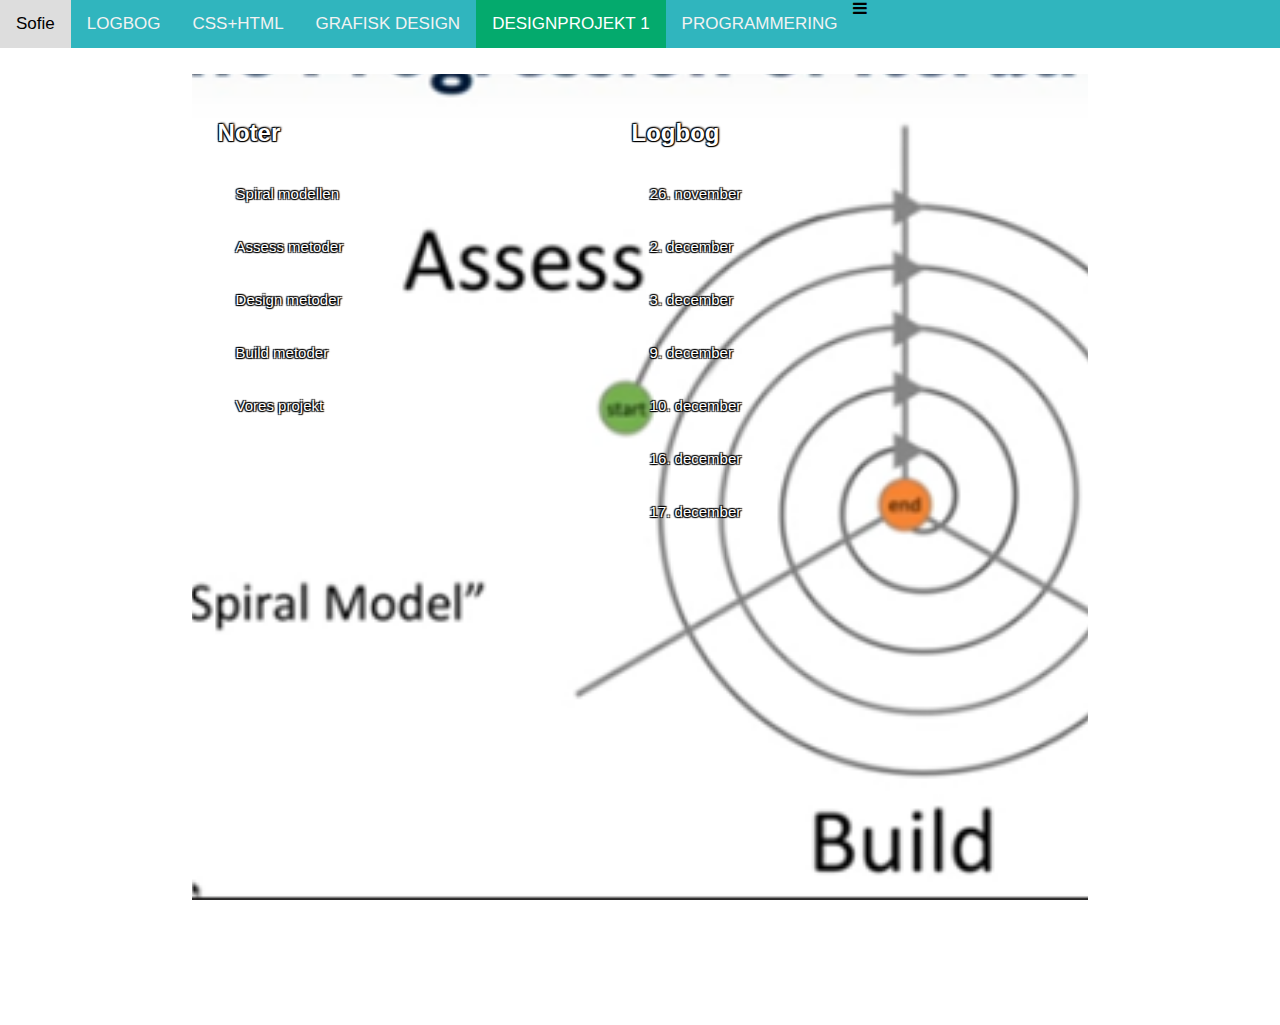
<file: designprojekt1.html>
<!DOCTYPE html>
<html>
    <head>
        <title>Sofies logbog</title>
        <meta name="viewport" content="width=device-width, initial-scale=1">
        <link rel="stylesheet" href="https://cdnjs.cloudflare.com/ajax/libs/font-awesome/4.7.0/css/font-awesome.min.css">
        <link rel="stylesheet" href="style.css"></link>
    </head>
    <body>
        <!-- Navigation bar HTML -->
        <div class="topnav" id="myTopnav">
            <a href="index.html">OVERSIGT</a>
            <a href="logbog.html">LOGBOG</a>
            <a href="csshtmlnoter.html">CSS+HTML</a>
            <a href="grafiskdesignnoter.html">GRAFISK DESIGN</a>
            <a href="designprojekt1.html"class=active>DESIGNPROJEKT 1</a>
            <a href="programmering.html">PROGRAMMERING</a>
              <i class="fa fa-bars"></i>
            </a>
        </div>

        <!-- Accordion HTML -->
        <div class="content" id="designprojekt1">
            <div class="element left">
                <h2>Noter</h2>
                <button class="accordion">Spiral modellen</button>
                <div class="panel">
                <p>Man bruger spiral modellen til at strukturere IT-design porjekter.<br>
                Modellen har 3 faser 
                <ul align=left><li>Asses</li><li>Design</li><li>Build</li></ul></p>
                <p>Man starter i assess fasen hvor man ser på brugernes behov og hvilke problemer de møder.
                    <br>Når man har gjordt det starter man på design fasen hvor man tegner skitser, skriver scenarios, laver personaer osv. Man designer kort sagt sit produkt.
                    <br> Den sidste fase (kinda, de går jo rundt) er build-fasen. Her laver man en mere eller mindre kompleks prototype af sit produkt. Den kan man så teste på brugerne i den næste assess fase. Det er nemlig det smarte ved spiral modellen, den går rundt i en spiral (sjovt nok) så man kommer gennem alle faserne mange gange før man er færdig. Det gør at man får gennemarbejdet produktet på alle niveauer.</p>
                </div>

                <button class="accordion">Assess metoder</button>
                <div class="panel">
                <p><ul align=left><li><strong>Interviews</strong><br>Her snakker man med brugerne. Man spørger dem hvilke problemer de har i forbindelse med produktet og hvilke funktioner de ønsker<br>Interviews er kvalitative</li><li><strong>Observations</strong><br>Man <strong>observerer</strong> hvordan brugerne anvender produktet og hvilke problemer og udfordringer de møder.</li><li><strong>Syrveys</strong><br>Man giver brugerne spørgeskemaer som omhandler deres oplevelser med, eller ønsker til, produktet. <br>Spørgeskemaer er kvantitative.</li><li><strong>User testing</strong><br>Her får man nogle brugere til at teste produktet.</li><li><strong>Inspection</strong>Her lader man som om man selv er bruger. Man anvender produktet sådan som man tænker brugerne gør det. Man tjekker altså om alt fungerer som man tænker det skal.<br>Det er en kunstig metode da man lader som om, og derfor ikke får en naturlig brug af produktet.</li></ul></p>
                </div>

                <button class="accordion">Design metoder</button>
                <div class="panel">
                <p><ul align=left ><li>Skitser</li>
                    <li>Personaer</li>
                    <li>Scenarios <br>(man skriver en forklaring af en hændelse hvor produktet skal bruges</li>
                    <li>Brugeres historier <br>(mest i de senere assess faser hvor produktet er testet nogle gange)</li>
                    <li>Storyboarding</li>
                    <li>Brainstorm/mindmap</li></ul></p>
                </div>

                <button class="accordion">Build metoder</button>
                <div class="panel">
                <p>I buildfasen laver man som sagt diverse prototyper til videre testning. Der er tre "niveauer" af prototyper, lo- mid- og hi-fidelity. Jo højere "fidelity" jo mere ligner prototypen det endelige produkt. De simpleste prototyper er f.eks. skitser på papir, de mest komplicerede ligner næsten det rigtige produkt fuldstændigt.</p>
                </div>

                <button class="accordion">Vores projekt</button>
                <div class="panel">
                <p>Vores projekt går ud på at lave en hjemmeside som skal give forslag til baggrundsbilleder. Den hedder megafedebaggrunde.dk. Undervejs har vi lavet skitser, en persona, en case, en lo-fidelity prototype og til sidst en fremlægggelse om projektet.<br>Gruppe: Celina, Sofia og Sofie</p>
                    <p><strong>Persona:</strong> Mette er en gymnasieelev i 2.g på stx. Hun er 17 år gammel og bor i Holbæk. Hun rider i sin fritid og kunne godt tænke sig en flot baggrund med heste, derfor vil hun bruge megafedebaggrunde.dk. Hun elsker at være sammen med sine venner. Hun bor på en gård og har selv heste. Hun kan godt lide at være ude i naturen. Hun kan godt lide at ting er nye, og flotte, derfor kan hun godt lide at skifte hendes baggrund ofte.</p>
                    <p><strong>Case:</strong> Mette sidder til frokost med sine klassekammerater. De viser alle sammen deres flotte baggrundsbilleder. Mette ville ønske at hendes var lige så fin. Derfor finder hun megafedebaggrunde.dk hvor hun nemt og hurtigt finder det flotteste billede. Alle de andre synes det er så fint.</p>
                </div>
            </div>

            <div class="element left">
                <h2>Logbog</h2>
                <button class="accordion">26. november</button>
                <div class="panel">
                <p>2 timer. Vi brugte timerne i dag på at Simon gennemgik nogle metoder man kan bruge til design fasen. Bagefter lavede vi et mindmap for at finde ud af hvad vi gerne ville arbejde med </p>
                </div>

                <button class="accordion">2. december</button>
                <div class="panel">
                <p>Designfase. Vi startede på skitser og case i dag.</p>
                </div>

                <button class="accordion">3. december</button>
                <div class="panel">
                <p>2 timer. Designfase. I dag arbejdede vi videre på vores skitser af hjemmesiden. Vi har lavet nogle kategorier som billderne skal sorteres i og er startet på vores persona.</p>
                </div>

                <button class="accordion">9. december</button>
                <div class="panel">
                <p>Buildfase. Vi var ikke helt færdige med vores design så vi fortsatte med at tegne skitser og skrev også videre på vores persona.</p>
                </div>

                <button class="accordion">10. december</button>
                <div class="panel">
                <p>2 timer. Buildfase. I dag blev vi færdige med vores persona, Mette. Vi er også nogendlunde færdige med skitserne så vi gik igang med en lo-fidelity prototype i appen Marvel.</p>
                </div>

                <button class="accordion">16. december</button>
                <div class="panel">
                <p>Buildfase. Vi blev færdige med vores prototype i Marvel i dag og lavede præsentationen til næste gang.</p>
                </div>

                <button class="accordion">17. december</button>
                <div class="panel">
                <p>Fremlæggelser.</p>
                </div>
            </div>

        </div>
        <script src="script.js"></script>
    </body>
</html>
</file>
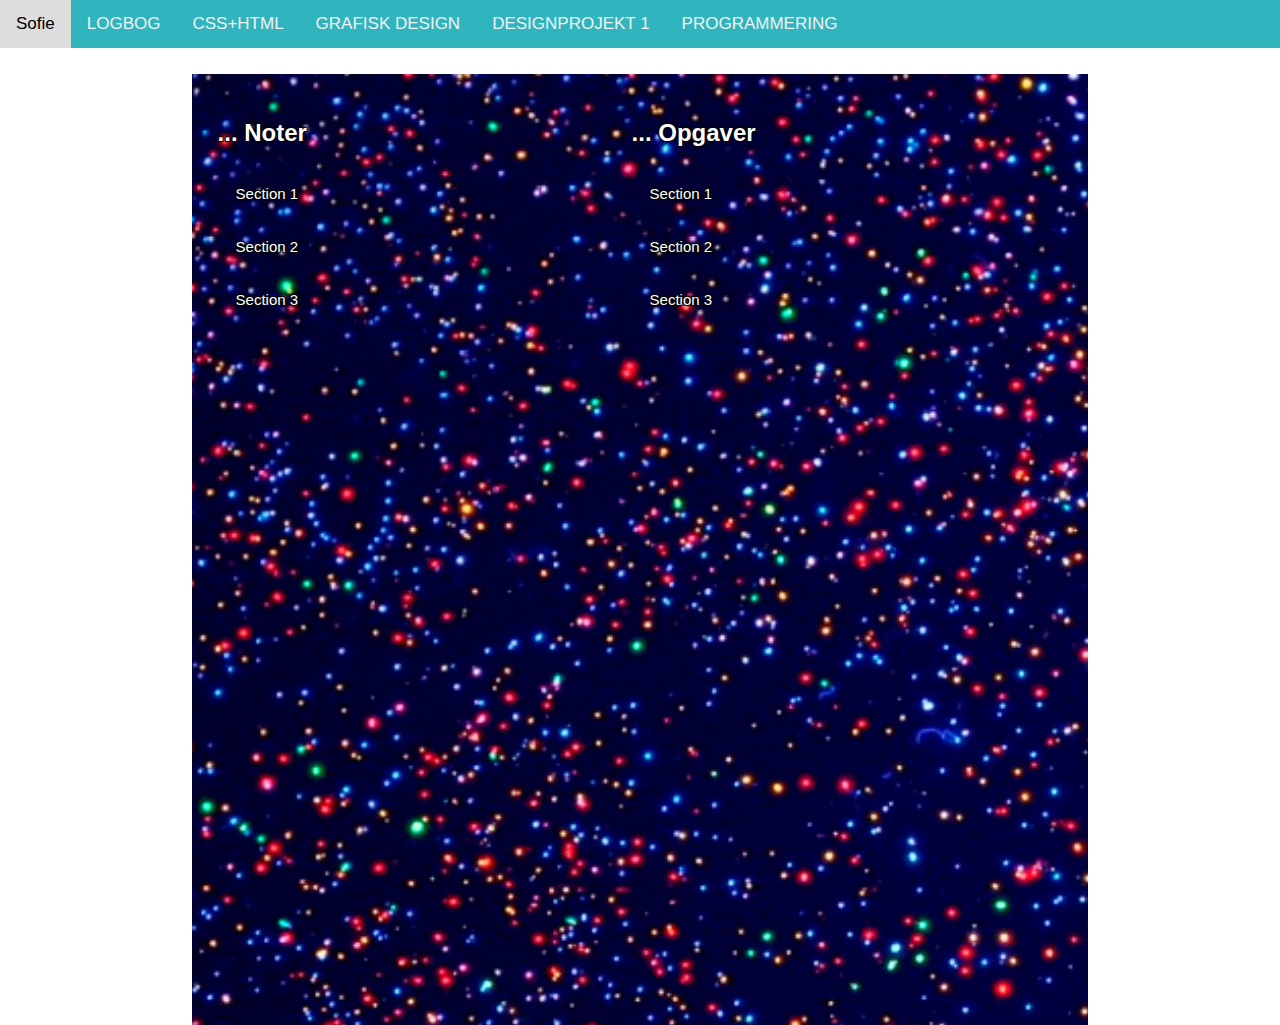
<file: dotdotdot.html>
<!DOCTYPE html>
<html>
    <head>
        <title>Sofies logbog</title>
        <meta name="viewport" content="width=device-width, initial-scale=1">
        <link rel="stylesheet" href="https://cdnjs.cloudflare.com/ajax/libs/font-awesome/4.7.0/css/font-awesome.min.css">
        <link rel="stylesheet" href="style.css"></link>
    </head>
    <body>
        <!-- Navigation bar HTML -->
        <div class="topnav" id="myTopnav">
            <a href="index.html">Index</a>
            <a href="logbog.html">LOGBOG</a>
            <a href="csshtmlnoter.html">CSS+HTML</a>
            <a href="grafiskdesignnoter.html">GRAFISK DESIGN</a>
            <a href="designprojekt1.html">DESIGNPROJEKT 1</a>
            <a href="programmering.html">PROGRAMMERING</a>
            <a href="javascript:void(0);" class="icon" onclick="myFunction()">
              <i class="fa fa-bars"></i>
            </a>
        </div>

        <!-- Accordion HTML -->
        <div class="content" id="dotdotdot">
            <div class="element left">
                <h2>... Noter</h2>
                <button class="accordion">Section 1</button>
                <div class="panel">
                <p>Lorem ipsum dolor sit amet, consectetur adipisicing elit, sed do eiusmod tempor incididunt ut labore et dolore magna aliqua. Ut enim ad minim veniam, quis nostrud exercitation ullamco laboris nisi ut aliquip ex ea commodo consequat.</p>
                </div>

                <button class="accordion">Section 2</button>
                <div class="panel">
                <p>Lorem ipsum dolor sit amet, consectetur adipisicing elit, sed do eiusmod tempor incididunt ut labore et dolore magna aliqua. Ut enim ad minim veniam, quis nostrud exercitation ullamco laboris nisi ut aliquip ex ea commodo consequat.</p>
                </div>

                <button class="accordion">Section 3</button>
                <div class="panel">
                <p>Lorem ipsum dolor sit amet, consectetur adipisicing elit, sed do eiusmod tempor incididunt ut labore et dolore magna aliqua. Ut enim ad minim veniam, quis nostrud exercitation ullamco laboris nisi ut aliquip ex ea commodo consequat.</p>
                </div>
            </div>

            <div class="element left">
                <h2>... Opgaver</h2>
                <button class="accordion">Section 1</button>
                <div class="panel">
                <p>Lorem ipsum dolor sit amet, consectetur adipisicing elit, sed do eiusmod tempor incididunt ut labore et dolore magna aliqua. Ut enim ad minim veniam, quis nostrud exercitation ullamco laboris nisi ut aliquip ex ea commodo consequat.</p>
                </div>

                <button class="accordion">Section 2</button>
                <div class="panel">
                <p>Lorem ipsum dolor sit amet, consectetur adipisicing elit, sed do eiusmod tempor incididunt ut labore et dolore magna aliqua. Ut enim ad minim veniam, quis nostrud exercitation ullamco laboris nisi ut aliquip ex ea commodo consequat.</p>
                </div>

                <button class="accordion">Section 3</button>
                <div class="panel">
                <p>Lorem ipsum dolor sit amet, consectetur adipisicing elit, sed do eiusmod tempor incididunt ut labore et dolore magna aliqua. Ut enim ad minim veniam, quis nostrud exercitation ullamco laboris nisi ut aliquip ex ea commodo consequat.</p>
                </div>
            </div>

        </div>
        <script src="script.js"></script>
    </body>
</html>
</file>
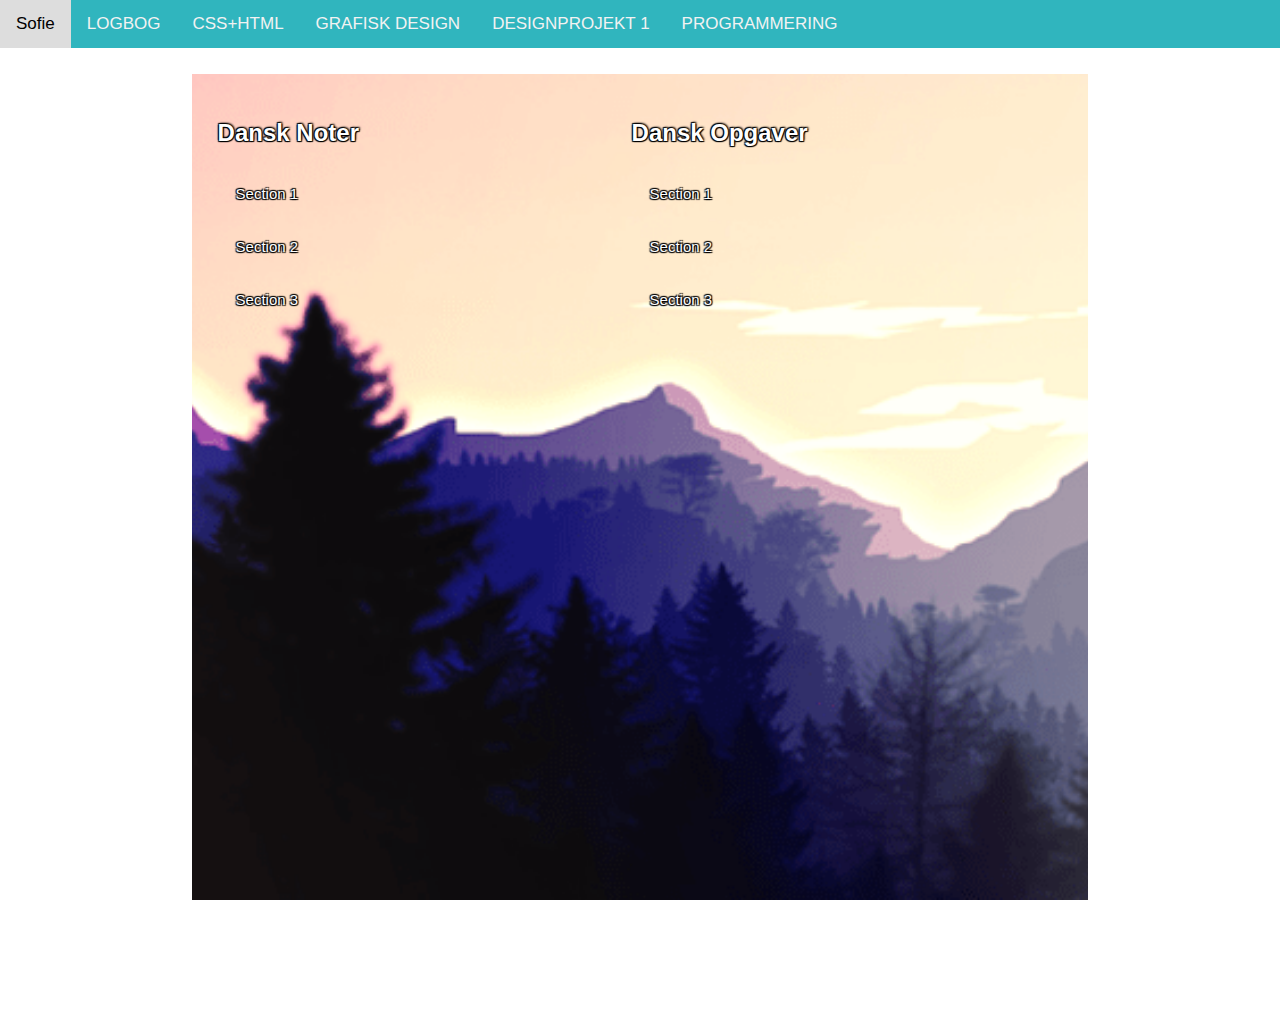
<file: htmlnoter.html>
<!DOCTYPE html>
<html>
    <head>
        <title>Sofies logbog</title>
        <meta name="viewport" content="width=device-width, initial-scale=1">
        <link rel="stylesheet" href="https://cdnjs.cloudflare.com/ajax/libs/font-awesome/4.7.0/css/font-awesome.min.css">
        <link rel="stylesheet" href="style.css"></link>
    </head>
    <body>
        <!-- Navigation bar HTML -->
        <div class="topnav" id="myTopnav">
            <a href="index.html">Index</a>
            <a href="logbog.html">LOGBOG</a>
            <a href="csshtmlnoter.html">CSS+HTML</a>
            <a href="grafiskdesignnoter.html">GRAFISK DESIGN</a>
            <a href="designprojekt1.html">DESIGNPROJEKT 1</a>
            <a href="programmering.html">PROGRAMMERING</a>
            <a href="javascript:void(0);" class="icon" onclick="myFunction()">
              <i class="fa fa-bars"></i>
            </a>
        </div>

        <!-- Accordion HTML -->
        <div class="content" id="htmlnoter">
            <div class="element left">
                <h2>Dansk Noter</h2>
                <button class="accordion">Section 1</button>
                <div class="panel">
                <p>Lorem ipsum dolor sit amet, consectetur adipisicing elit, sed do eiusmod tempor incididunt ut labore et dolore magna aliqua. Ut enim ad minim veniam, quis nostrud exercitation ullamco laboris nisi ut aliquip ex ea commodo consequat.</p>
                </div>

                <button class="accordion">Section 2</button>
                <div class="panel">
                <p>Lorem ipsum dolor sit amet, consectetur adipisicing elit, sed do eiusmod tempor incididunt ut labore et dolore magna aliqua. Ut enim ad minim veniam, quis nostrud exercitation ullamco laboris nisi ut aliquip ex ea commodo consequat.</p>
                </div>

                <button class="accordion">Section 3</button>
                <div class="panel">
                <p>Lorem ipsum dolor sit amet, consectetur adipisicing elit, sed do eiusmod tempor incididunt ut labore et dolore magna aliqua. Ut enim ad minim veniam, quis nostrud exercitation ullamco laboris nisi ut aliquip ex ea commodo consequat.</p>
                </div>
            </div>

            <div class="element left">
                <h2>Dansk Opgaver</h2>
                <button class="accordion">Section 1</button>
                <div class="panel">
                <p>Lorem ipsum dolor sit amet, consectetur adipisicing elit, sed do eiusmod tempor incididunt ut labore et dolore magna aliqua. Ut enim ad minim veniam, quis nostrud exercitation ullamco laboris nisi ut aliquip ex ea commodo consequat.</p>
                </div>

                <button class="accordion">Section 2</button>
                <div class="panel">
                <p>Lorem ipsum dolor sit amet, consectetur adipisicing elit, sed do eiusmod tempor incididunt ut labore et dolore magna aliqua. Ut enim ad minim veniam, quis nostrud exercitation ullamco laboris nisi ut aliquip ex ea commodo consequat.</p>
                </div>

                <button class="accordion">Section 3</button>
                <div class="panel">
                <p>Lorem ipsum dolor sit amet, consectetur adipisicing elit, sed do eiusmod tempor incididunt ut labore et dolore magna aliqua. Ut enim ad minim veniam, quis nostrud exercitation ullamco laboris nisi ut aliquip ex ea commodo consequat.</p>
                </div>
            </div>

        </div>
        <script src="script.js"></script>
    </body>
</html>
</file>
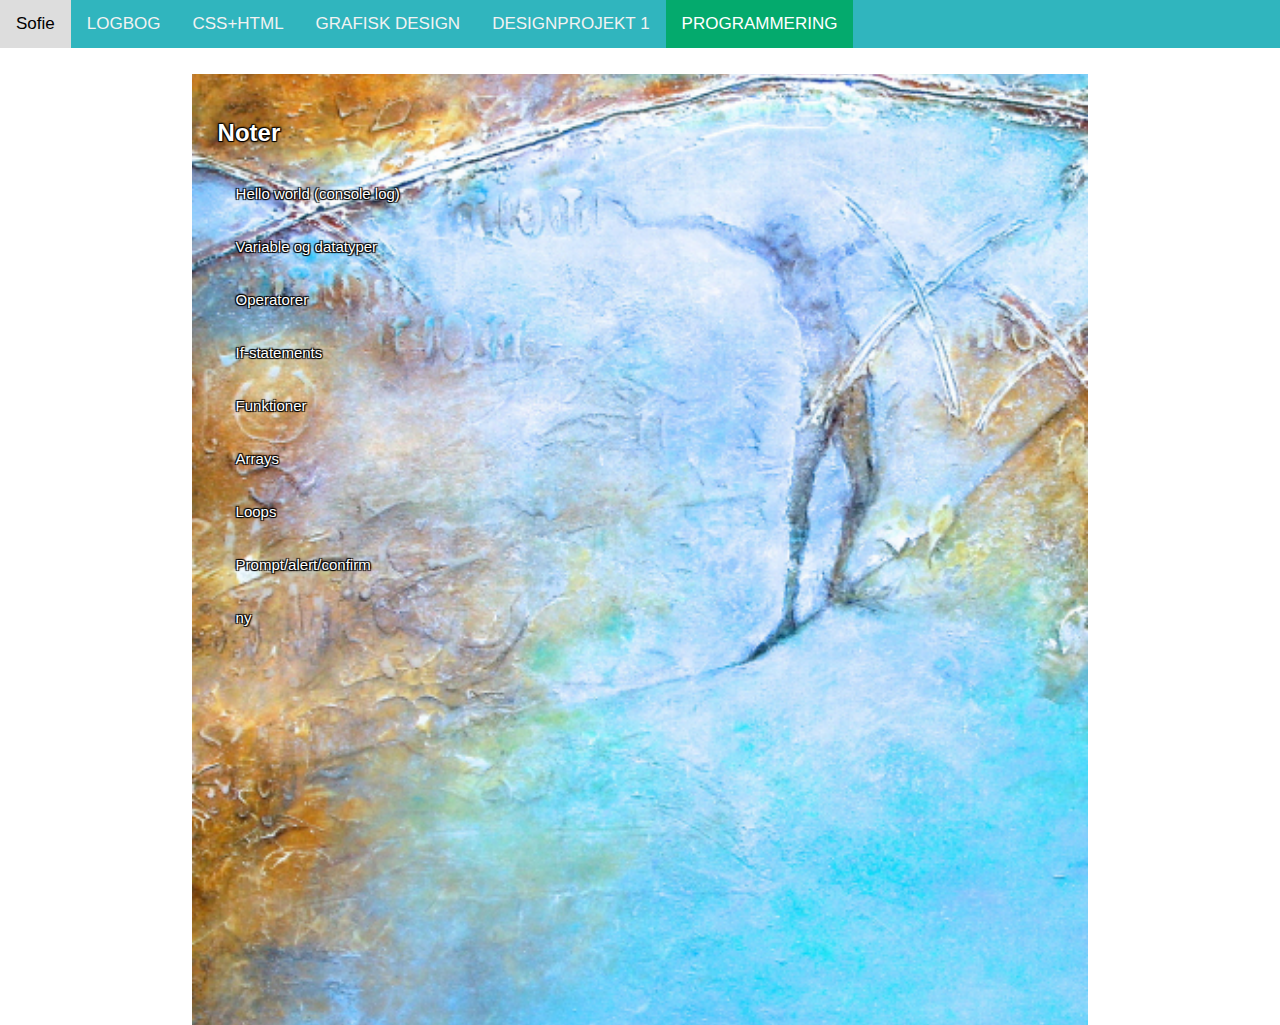
<file: programmering.html>
<!DOCTYPE html>
<html>
    <head>
        <title>Sofies logbog</title>
        <meta name="viewport" content="width=device-width, initial-scale=1">
        <link rel="stylesheet" href="https://cdnjs.cloudflare.com/ajax/libs/font-awesome/4.7.0/css/font-awesome.min.css">
        <link rel="stylesheet" href="style.css"></link>
    </head>
    <body>
      <!-- Navigation bar HTML -->
       <div class="topnav" id="myTopnav">
        <a href="index.html">Index</a>
        <a href="logbog.html">LOGBOG</a>
        <a href="csshtmlnoter.html">CSS+HTML</a>
        <a href="grafiskdesignnoter.html">GRAFISK DESIGN</a>
        <a href="designprojekt1.html">DESIGNPROJEKT 1</a>
        <a href="so.html"class=active>PROGRAMMERING</a>
        <a href="javascript:void(0);" class="icon" onclick="myFunction()">
          <i class="fa fa-bars"></i>
        </a>
    </div>

        <!-- Accordion HTML -->
        <div class="content" id="so">
            <div class="element left">
                <h2>Noter</h2>
                <button class="accordion">Hello world (console log)</button>
                <div class="panel">
                <p>Mens man er ved at kode et projekt kan det være super nyttigt at få programmet til at skrive ting til en i konsollen. F.eks. "hello from setup.js" når det dokument bruges/åbnes. 
                    <br>Man åbner konsollen ved at trykke Fn,F12.
                    <br>For at få programmet til at skrive noget i konsollen skal man i sit dokument skrive console.log(<i>besked</i>). Man kan også få variable skrevet i konsollen. Feks. gamestaten fra flappy bird.
                </p>
                </div>

                <button class="accordion">Variable og datatyper</button>
                <div class="panel">
                <p>Variable kan opbevare et stykke data (et tal f.eks.). Man kan lave variable på flere måder.
                    <ul align=left>
                        <li>var <br>Markerer en variabel (bruges i ældre programmer/til ældre browsere)</li>
                        <li>const <br>Markerer en konstant, altså en variabel som ikke ændrer sig</li>
                        <li>let <br>Markerer en variabel hvis værdi kan ændre sig.</li>
                        <li><i>Ikke noget</i> <br>Man kan også bare lade være at skrive noget foran sine variable. Det er dog bedst at gøre det da det gør koden lettere at forstå og mindsker antallet af fejl.</li>
                    </ul>
                <p>Der findes flere forskellige typer data som variablerne kan opbevare. De mest almindelige er:
                    <ul align=left>
                        <li>Tal</li>
                        <li>Strings (tekst)</li>
                        <li>Objekter</li>
                        <li>Booleans (true/false)</li>
                    </ul>
                </p>
                </div>

                <button class="accordion">Operatorer</button>
                <div class="panel">
                <p>Operatorer giver værdier til variable. Der er vildt mange forskellige, men som rgel bruger de regnetegn og giver derfor nogendlunde mening.</p>
                </div>

                <button class="accordion">If-statements</button>
                <div class="panel">
                <p>Når man koder vil man tit gerne have at noget af koden kun bliver udført på bestemte tidspunkter. Det gør man med if-statements. Der er 3 slags:
                    <ul align=left>
                        <li>if <br>Her sætter man en <i>condition</i> som tjekkes, hvis den er true bliver det følgende kode udført.</li>
                        <li>else <br>Virker kun i forbindelse med et if. Hvis den <i>condition</i> vi har fastsat i det første statement er false, bliver det stykke kode som står efter else udført, i stedet for det som står efter if.</li>
                        <li>else if <br>Lidt en kobination af de 2 andre. Sættes ind imellem de andre og fastsætter en ny <i>condition</i> som skal tjekkes hvis den første er false. Man kan altså have en liste af ting som skal tjekkes og så et else til sidst, som kun bliver brugt hvis ingen af dem er true.
                        <br>Så f.eks. vi har condition1, condition2 og condition3. Den første er bare if(condition1)(kode), den næste er if else(conditon2) (anden kode) og så if(condition3) (tredje stykke kode) og så til sidst else(fjerde kode). Så tjekker den dem fra en ende af og aktiverer det stykke kode som skal bruges i den bestemte situation.</li>
                    </ul>
                </p>
                </div>

                <button class="accordion">Funktioner</button>
                <div class="panel">
                <p>En funktion er et stykke kode man selv "designer". Man starter med at skrive function, så skriver man dens navn og til sidst en parentes med de parametre den skal bruge. Så bruger man krøllede parenteser til at markere det kode funktionen skal udføre og til sidst skriver man return og definerer der hvad funktionen skal spytte ud igen. 
                   <br>Man bruger funktioner fordi de kan køre det samme kode igen og igen, så man slipper for at skrive det mange gange. Man er nødt til at "kalde" en funktion før den gør noget, den starter ikke bare uden grund. 
                </p>
                </div>

                <button class="accordion">Arrays</button>
                <div class="panel">
                <p>En bestemt slags variabel som kan opbevare mere end en værdi. Man skriver dem sådan: const arraynames = [værdi1, værdi2, værdi3, ...];. Når man så skal bruge en af værdierne skriver man bare dens indexnummer. Man starter med 0, så hvis jeg skulle bruge værdi1 til noget ville jeg bare skrive let arrayname[0].</p>
                </div>

                <button class="accordion">Loops</button>
                <div class="panel">
                <p>Loops gentager en bestemt bid kode så længe deres <i>condition</i> er true. Der er flere forskellige slags men vi har ikke haft om den endnu. 
                <ul align=left>
                    <li>while loop <br>Bliver ved at køre så længe dens conditioner true. Skrives: while(condition) og så krøllede parenteser om det kode man gerne vil have udført. Man skal huske at inkludere et stykke som gør ens variabel større, ellers fortsætter loopet forevigt og ens browser crasher.</li>
                </ul></p>
                </div>

                <button class="accordion">Prompt/alert/confirm</button>
                <div class="panel">
                <p>Der er 3 slags pop-up bokse:
                    <ul align=left>
                        <li>Alert <br>Man bruger alert-bokse til at sørge for at brugeren får vigtige informationer. Man Skal klikke ok for at komme videre. for at lave en skriver man: alert("tekst");</li>
                        <li>Confirm <br>Bruges når brugeren skal bekræfte eller sige ja til noget. Her har man to muligheder: ok og cancel. Hvis brugeren vælger ok viser boksen true, hvis ikke viser den false. Skrives confirm("tekst");</li>
                        <li>Prompt <br>Her skal brugeren indtaste en værdi. Skrives: prompt("tekst", "eksempeltekst"); </li>
                    </ul>
                </p>
                </div>

                <button class="accordion">ny</button>
                <div class="panel">
                <p>xxx</p>
                </div>
            </div>

            <!--div class="element left">
                <h2>SO Opgaver</h2>
                <button class="accordion">Section 1</button>
                <div class="panel">
                <p>Lorem ipsum dolor sit amet, consectetur adipisicing elit, sed do eiusmod tempor incididunt ut labore et dolore magna aliqua. Ut enim ad minim veniam, quis nostrud exercitation ullamco laboris nisi ut aliquip ex ea commodo consequat.</p>
                </div>

                <button class="accordion">Section 2</button>
                <div class="panel">
                <p>Lorem ipsum dolor sit amet, consectetur adipisicing elit, sed do eiusmod tempor incididunt ut labore et dolore magna aliqua. Ut enim ad minim veniam, quis nostrud exercitation ullamco laboris nisi ut aliquip ex ea commodo consequat.</p>
                </div>

                <button class="accordion">Section 3</button>
                <div class="panel">
                <p>Lorem ipsum dolor sit amet, consectetur adipisicing elit, sed do eiusmod tempor incididunt ut labore et dolore magna aliqua. Ut enim ad minim veniam, quis nostrud exercitation ullamco laboris nisi ut aliquip ex ea commodo consequat.</p>
                </div-->
            </div>

        </div>
        <script src="script.js"></script>
    </body>
</html>
</file>
<file: style.css>
body {
    margin: 0;
    font-family: Arial, Helvetica, sans-serif;
  }

  /* Navigation bar CSS */
  .topnav {
    overflow: hidden;
    background-color: rgb(48, 181, 190);
    margin: 0;
  }
  
  .topnav a {
    float: left;
    display: block;
    color: #f2f2f2;
    text-align: center;
    padding: 14px 16px;
    text-decoration: none;
    font-size: 17px;
  }
  
  .topnav a:hover {
    background-color: #ddd;
    color: black;
  }
  
  .topnav a.active {
    background-color: #04AA6D;
    color: white;
  }
  
  .topnav .icon {
    display: none;
  }
  
  @media screen and (max-width: 600px) {
    .topnav a:not(:first-child) {display: none;}
    .topnav a.icon {
      float: right;
      display: block;
    }
  }
  
  @media screen and (max-width: 600px) {
    .topnav.responsive {position: relative;}
    .topnav.responsive .icon {
      position: absolute;
      right: 0;
      top: 0;
    }
    .topnav.responsive a {
      float: none;
      display: block;
      text-align: left;
    }
  }

  /* Banner CSS */
  .banner {
    margin: 0;
    overflow: hidden;
    display: block;
    text-align: center;
    background-color: #333;
  }

  /* Content CSS */
  .content {
    margin-left: 15%;
    margin-right: 15%;
    margin-top: 2%;
    padding: 2%;
    text-align: center;
    background-image: url('images/index\ baggrund.jpg');
    background-repeat: no-repeat;
    background-attachment: fixed;
    background-size: cover;
    min-height: 100vh;
    color: white;
    text-shadow:
    -1px -1px 1px #000,
    1px -1px 2px #000,
    -1px 1px 1px #000,
    1px 1px 1px #000; 
  }

  #index {
    background-image:  url('images/index baggrund.jpg');
  }

  #designprojekt1 {
    background-image:  url('images/spiralmodel.png');
  }

  #htmlnoter {
    background-image:  url('images/banner.png');
  }

  #so {
    background-image:  url('images/so.jpg');
  }

  #dotdotdot {
    background-image:  url('images/dotdotdot.jpg');
  }

  #grafiskdesignnoter {
    background-image: url('images/index baggrund.jpg');
  }  

  .content .element {
    max-width: 49%;
    margin: 0 auto;
    text-align:center; 
  }

  .content .element p {
    text-align: left;
  }
  
  .content .element h2 {
    text-align: left;
  }

 .content .left {
    float: left;
  }

  .content .right {
    float: right;
  }

  @media screen and (max-width: 600px) {
    .content {
      margin-left: 2%;
      margin-right: 2%;
    }

    .content .element {
      float: none;
      max-width: 80%;
    } 
  }

  #profile-picture {
    max-width: 50%;
  }

  /* Accordion CSS */
  .accordion {
    background-color: transparent;
    color: rgb(255, 255, 255);
    text-shadow:
    -1px -1px 1px #000,
    1px -1px 1px #000,
    -1px 1px 1px #000,
    1px 1px 1px #000; 
    cursor: pointer;
    padding: 18px;
    width: 100%;
    border: none;
    text-align: left;
    outline: none;
    font-size: 15px;
    transition: 0.4s;
  }
  
  .accordion:hover {
  border: solid 1px rgb(119, 119, 119);
  }
  
  .panel {
    padding: 0 18px;
    background-color: transparent;
    max-height: 0;
    overflow: hidden;
    transition: max-height 0.2s ease-out;
  }
</file>
